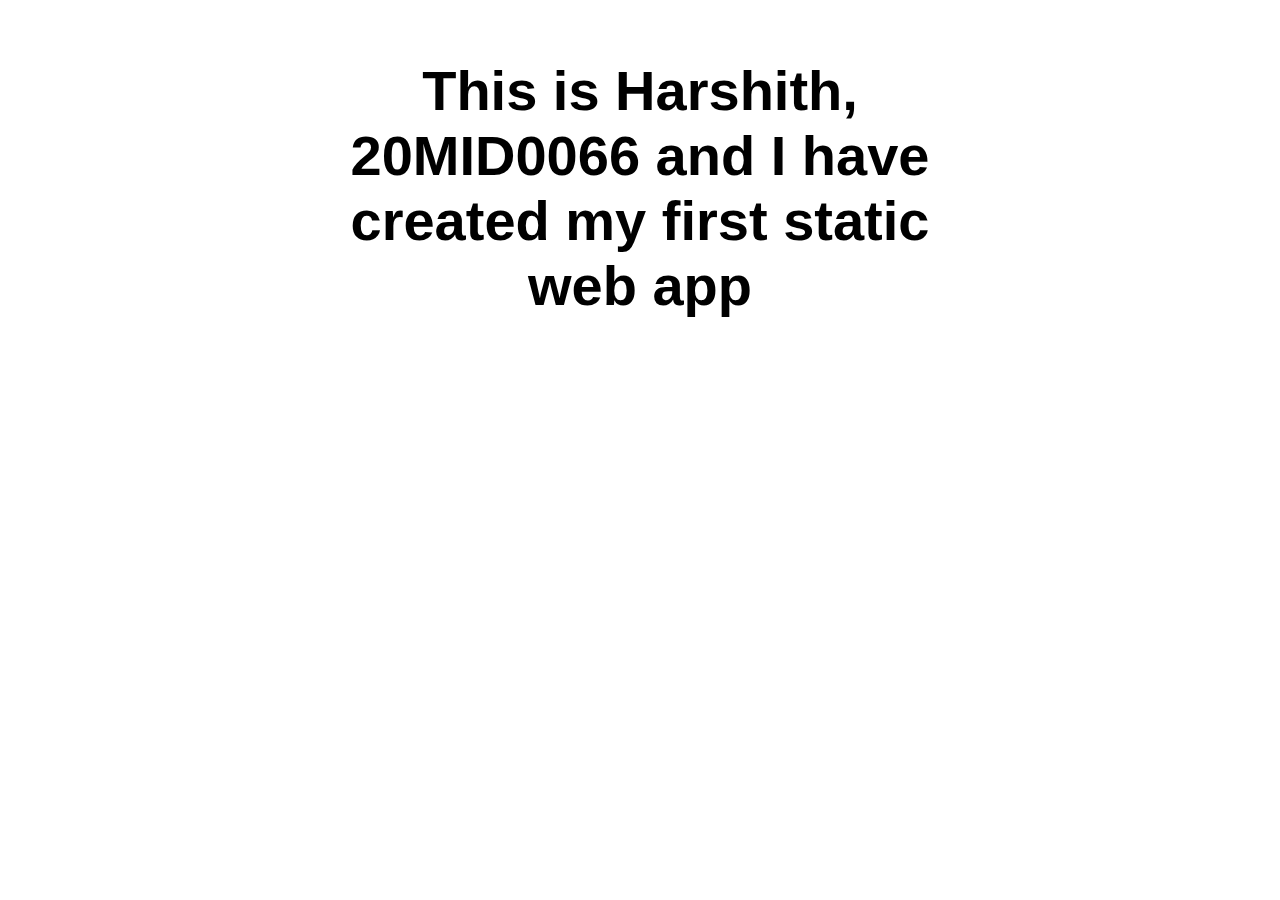
<file: src/index1.html>
<!DOCTYPE html>
<html lang="en">

<head>
  <meta charset="UTF-8">
  <meta name="viewport" content="width=device-width, initial-scale=1.0">
  <link rel="stylesheet" href="styles.css">
  <title>M. Sai Harshith - 20MID0066</title>
</head>

<body>
  <main>
    <h1>This is Harshith, 20MID0066 and I have created my first static web app</h1>
  </main>
</body>

</html>
</file>
<file: src/styles.css>
* {
  font-family: Arial, Helvetica, sans-serif;
}

html, body {
  margin: 0;
  border: 0;
  padding: 0;
  background-color: #fff;
}

main {
  margin: auto;
  width: 50%;
  padding: 20px;
}

main > h1 {
  text-align: center;
  font-size: 3.5em;
}
</file>
